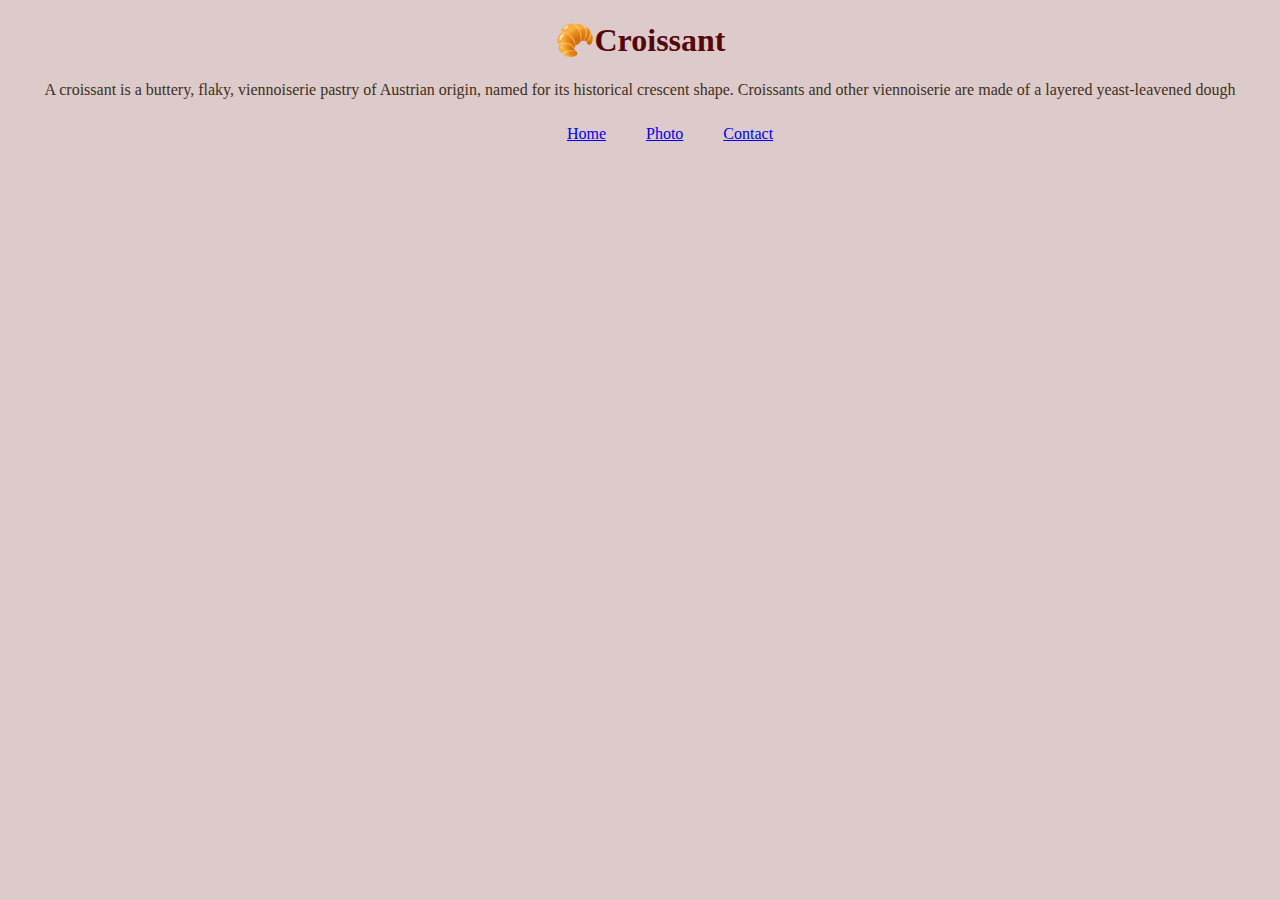
<file: index.html>
<!DOCTYPE html>
<html lang="en">
<head>
    <meta charset="UTF-8" />
    <meta http-equiv="X-UA-Compatible" content="IE=edge" />
    <meta name="viewport" content="width=device-width, initial-scale=1.0" />
    <link rel="stylesheet" href="src/style.css">
    <title>Home</title>
</head>
<body>
    <h1>🥐Croissant</h1>
    <p>A croissant is a buttery, flaky, viennoiserie pastry of Austrian origin, named for its historical crescent shape. Croissants and other viennoiserie are made of a layered yeast-leavened dough</p>
    <ul class="row">
        <li class="col-4"><a href="index.html">Home</a></li>
        <li class="col-4"><a href="photo.html">Photo</a></li>
        <li class="col-4"><a href="contact.html">Contact</a></li>
    </ul>
</body>
</html>
</file>
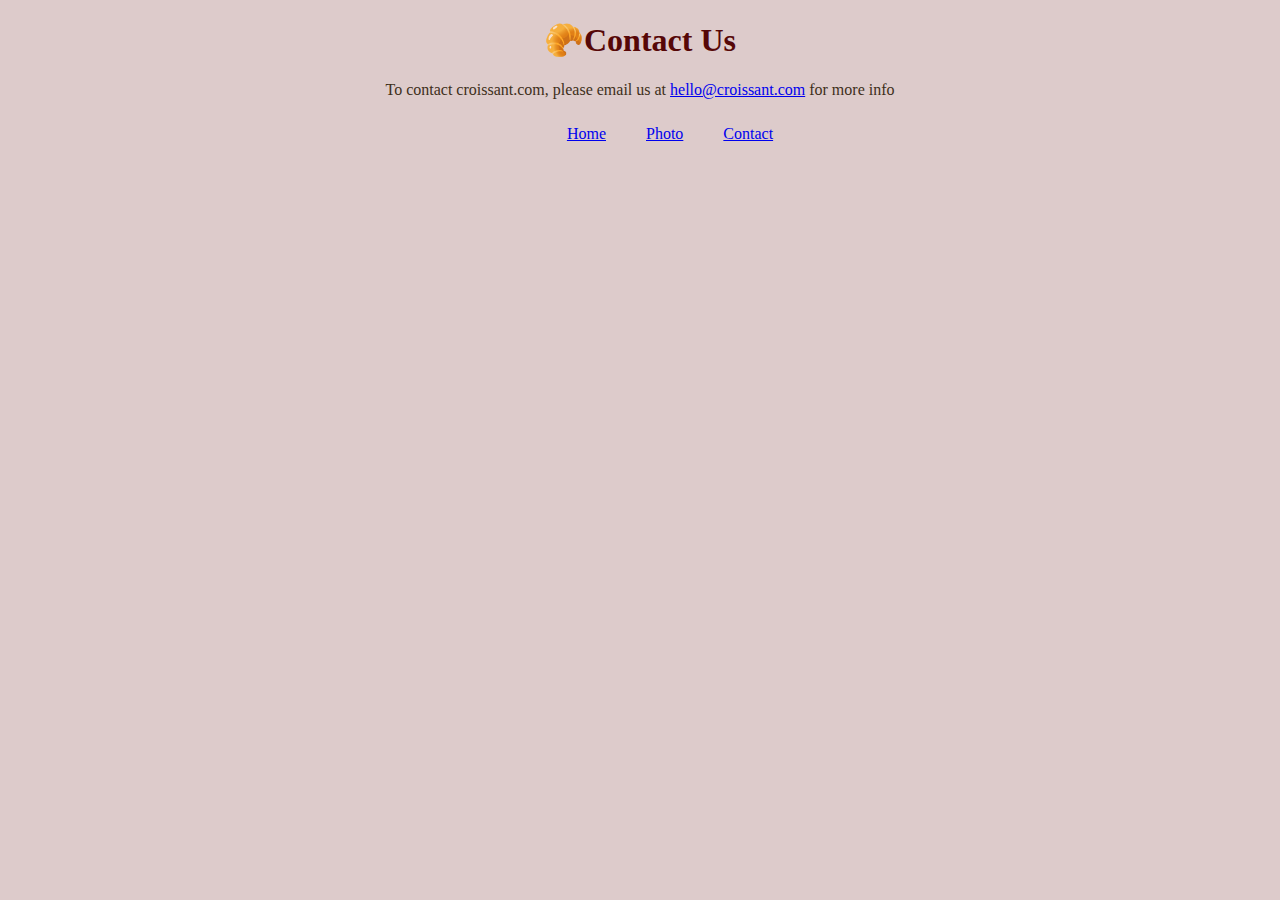
<file: contact.html>
<!DOCTYPE html>
<html lang="en">
<head>
    <meta charset="UTF-8" />
    <meta http-equiv="X-UA-Compatible" content="IE=edge" />
    <meta name="viewport" content="width=device-width, initial-scale=1.0" />
    <link rel="stylesheet" href="src/style.css">
    <title>Contact</title>
</head>
<body>
    <h1>🥐Contact Us</h1>
    <p>To contact croissant.com, please email us at <a href="mailto:hello@croissant.com">hello@croissant.com</a> for more info</p>
    <ul>
        <li><a href="index.html">Home</a></li>
        <li><a href="photo.html">Photo</a></li>
        <li><a href="contact.html">Contact</a></li>
    </ul>
</body>
</html>
</file>
<file: src/style.css>
body {
    margin: 20px;
    text-align: center;
    background-color: rgb(221, 203, 203);
    color: rgb(62, 47, 26);
}
h1 {
    color: rgb(86, 7, 7);
}
img {
    width:75%;
    height: auto;
}
ul {
    text-decoration: none;
    list-style: none;
    display: flex;
    justify-content: center;
}
li {
    margin: 10px;
    padding-left: 20px;
}
</file>
